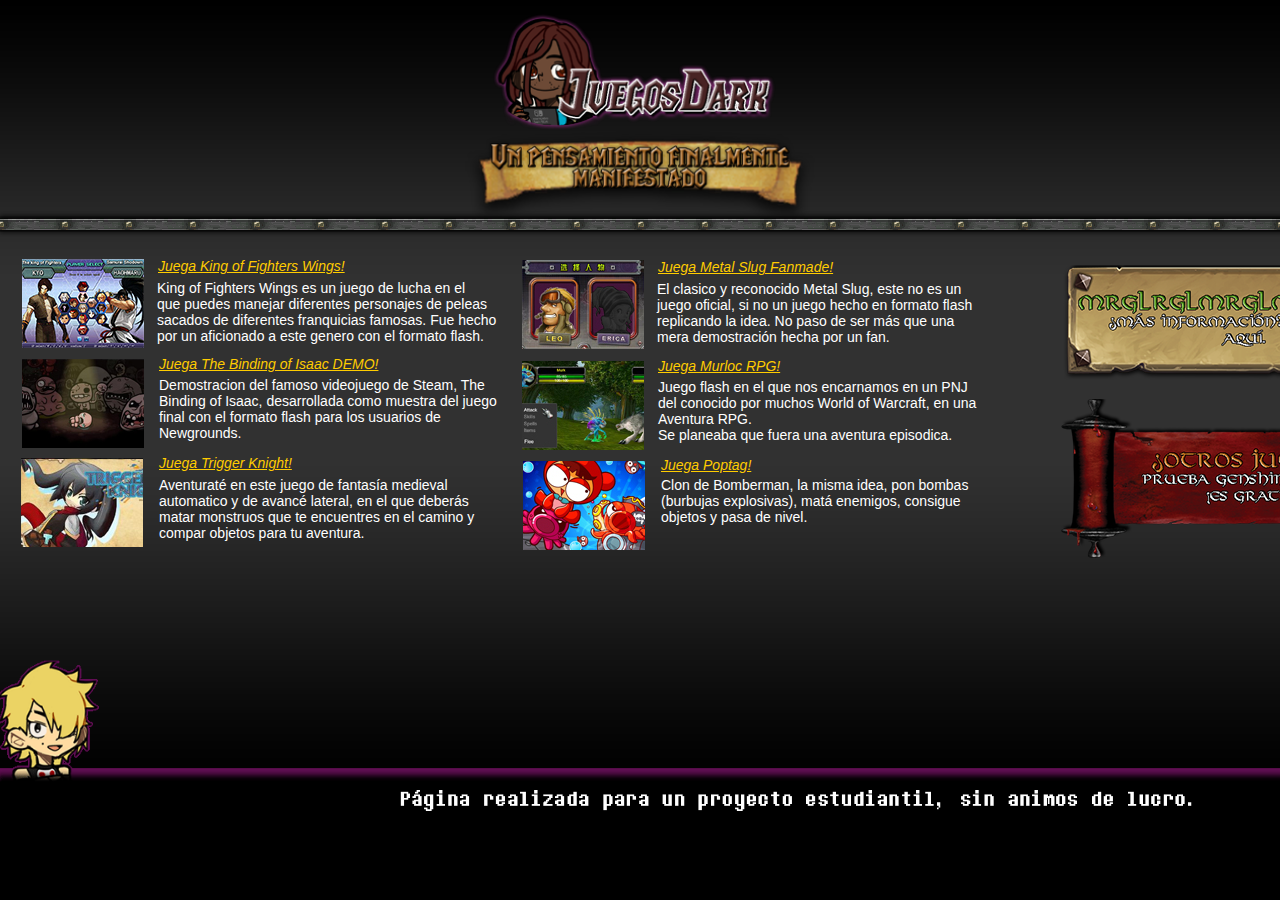
<file: index.html>
<!DOCTYPE html PUBLIC "-//W3C//DTD XHTML 1.0 Transitional//EN" "http://www.w3.org/TR/xhtml1/DTD/xhtml1-transitional.dtd">
<html xmlns="http://www.w3.org/1999/xhtml">
<head>
<link rel="stylesheet" href="1.css" />
<style type="text/css">
#apDiv1 {
	position: absolute;
	left: 22px;
	top: 259px;
	width: 126px;
	height: 93px;
	z-index: 1;
}
#apDiv2 {
	position: absolute;
	left: -2px;
	top: 658px;
	width: 768px;
	height: 118px;
	z-index: 2;
}
#apDiv3 {
	position: absolute;
	left: 158px;
	top: 258px;
	width: 238px;
	height: 17px;
	z-index: 3;
}
#apDiv4 {
	position: absolute;
	left: 157px;
	top: 280px;
	width: 352px;
	height: 67px;
	z-index: 4;
}
#apDiv3 a {
	font-family: Verdana, Geneva, sans-serif;
}
#apDiv3 a {
	font-family: Times New Roman, Times, serif;
}
#apDiv3 a {
	font-family: Arial, Helvetica, sans-serif;
}
a:link {
	color: #FC0;
}
#apDiv5 {
	position: absolute;
	left: 22px;
	top: 359px;
	width: 128px;
	height: 87px;
	z-index: 5;
}
#apDiv6 {
	position: absolute;
	left: 159px;
	top: 356px;
	width: 344px;
	height: 20px;
	z-index: 6;
}
#apDiv7 {
	position: absolute;
	left: 159px;
	top: 377px;
	width: 352px;
	height: 70px;
	z-index: 7;
}
#apDiv8 {
	position: absolute;
	left: 159px;
	top: 455px;
	width: 348px;
	height: 20px;
	z-index: 8;
}
#apDiv9 {
	position: absolute;
	left: 21px;
	top: 458px;
	width: 131px;
	height: 84px;
	z-index: 9;
}
#apDiv10 {
	position: absolute;
	left: 159px;
	top: 477px;
	width: 348px;
	height: 65px;
	z-index: 10;
}
body {
	background-repeat: no-repeat;
}
#apDiv11 {
	position: absolute;
	left: 522px;
	top: 260px;
	width: 125px;
	height: 92px;
	z-index: 11;
}
#apDiv12 {
	position: absolute;
	left: 658px;
	top: 259px;
	width: 183px;
	height: 22px;
	z-index: 12;
}
#apDiv13 {
	position: absolute;
	left: 657px;
	top: 281px;
	width: 333px;
	height: 61px;
	z-index: 13;
}
#apDiv14 {
	position: absolute;
	left: 522px;
	top: 361px;
	width: 123px;
	height: 90px;
	z-index: 14;
}
#apDiv15 {
	position: absolute;
	left: 658px;
	top: 358px;
	width: 139px;
	height: 18px;
	z-index: 15;
}
#apDiv16 {
	position: absolute;
	left: 658px;
	top: 379px;
	width: 335px;
	height: 71px;
	z-index: 16;
}
#apDiv17 {
	position: absolute;
	left: 523px;
	top: 461px;
	width: 125px;
	height: 93px;
	z-index: 17;
}
#apDiv18 {
	position: absolute;
	left: 661px;
	top: 457px;
	width: 110px;
	height: 20px;
	z-index: 18;
}
#apDiv19 {
	position: absolute;
	left: 661px;
	top: 477px;
	width: 354px;
	height: 65px;
	z-index: 19;
}
#apDiv20 {
	position: absolute;
	left: 1063px;
	top: 265px;
	width: 526px;
	height: 118px;
	z-index: 20;
}
#apDiv21 {
	position: absolute;
	left: 1061px;
	top: 399px;
	width: 528px;
	height: 119px;
	z-index: 21;
}
#apDiv22 {
	position: absolute;
	left: 0px;
	top: 211px;
	width: 1600px;
	height: 28px;
	z-index: 22;
}
</style>
<meta http-equiv="Content-Type" content="text/html; charset=utf-8" />
<title>Juegos Dark</title>
<script type="text/javascript">
function MM_preloadImages() { //v3.0
  var d=document; if(d.images){ if(!d.MM_p) d.MM_p=new Array();
    var i,j=d.MM_p.length,a=MM_preloadImages.arguments; for(i=0; i<a.length; i++)
    if (a[i].indexOf("#")!=0){ d.MM_p[j]=new Image; d.MM_p[j++].src=a[i];}}
}

function MM_swapImgRestore() { //v3.0
  var i,x,a=document.MM_sr; for(i=0;a&&i<a.length&&(x=a[i])&&x.oSrc;i++) x.src=x.oSrc;
}

function MM_findObj(n, d) { //v4.01
  var p,i,x;  if(!d) d=document; if((p=n.indexOf("?"))>0&&parent.frames.length) {
    d=parent.frames[n.substring(p+1)].document; n=n.substring(0,p);}
  if(!(x=d[n])&&d.all) x=d.all[n]; for (i=0;!x&&i<d.forms.length;i++) x=d.forms[i][n];
  for(i=0;!x&&d.layers&&i<d.layers.length;i++) x=MM_findObj(n,d.layers[i].document);
  if(!x && d.getElementById) x=d.getElementById(n); return x;
}

function MM_swapImage() { //v3.0
  var i,j=0,x,a=MM_swapImage.arguments; document.MM_sr=new Array; for(i=0;i<(a.length-2);i+=3)
   if ((x=MM_findObj(a[i]))!=null){document.MM_sr[j++]=x; if(!x.oSrc) x.oSrc=x.src; x.src=a[i+2];}
}
</script>
</head>


<nav>
</nav>
<section>
<body text="#FFFFFF" leftmargin="-3" topmargin="-2" marginwidth="0" marginheight="0" onload="MM_preloadImages('minikof2.jpg','miniisaac2.jpg','minitrigger2.jpg','minimetalslug2.jpg','minimurloc2.jpg','minipoptag2.jpg')">
<div id="apDiv1"><a href="kof.html"><img src="minikof.jpg" name="img1" id="img1" onmouseover="MM_swapImage('img1','','minikof2.jpg',1)" onmouseout="MM_swapImgRestore()" /></a></div>
<div id="apDiv2"><img src="footer.gif" width="1601" height="160"/></div>
<div id="apDiv4">
  King of Fighters Wings es un juego de lucha en el<br />
  que puedes manejar diferentes personajes de peleas<br />
  sacados de diferentes franquicias famosas. Fue hecho<br />
  por un aficionado a este genero con el formato flash.
</div>
<div id="apDiv3"><a href="kof.html"><em>Juega King of Fighters Wings!</em></a></div>
<div id="apDiv5"><a href="isaac.html"><img src="miniisaac.jpg" name="img2" width="122" height="89" id="img2" onmouseover="MM_swapImage('img2','','miniisaac2.jpg',1)" onmouseout="MM_swapImgRestore()" /></a></div>
<div id="apDiv6"><a href="isaac.html"><em>Juega The Binding of Isaac DEMO!</em></a></div>
<div id="apDiv7">Demostracion del famoso videojuego de Steam, The<br />
Binding of Isaac, desarrollada como muestra del juego<br />
final con el formato flash para los usuarios de<br>
Newgrounds.</div>
<div id="apDiv8"><a href="triggerknight.html"><em>Juega Trigger Knight!</em></a></div>
<div id="apDiv9"><a href="triggerknight.html"><img src="minitrigger.jpg" name="img3" width="122" height="89" id="img3" onmouseover="MM_swapImage('img3','','minitrigger2.jpg',1)" onmouseout="MM_swapImgRestore()" /></a></div>
<div id="apDiv10">Aventuraté en este juego de fantasía medieval<br />
automatico y de avancé lateral, en el que deberás<br />
matar monstruos que te encuentres en el camino y<br />
compar objetos para tu aventura.</div>
<div id="apDiv11"><a href="metalslug.html"><img src="minimetalslug.jpg" name="img4" width="122" height="89" id="img4" onmouseover="MM_swapImage('img4','','minimetalslug2.jpg',1)" onmouseout="MM_swapImgRestore()" /></a></div>
<div id="apDiv12"><a href="metalslug.html"><em>Juega Metal Slug Fanmade!</em></a></div>
<div id="apDiv13">El clasico y reconocido Metal Slug, este no es un<br />
juego oficial, si no un juego hecho en formato flash<br />
replicando la idea. No paso de ser más que una mera
demostración hecha por un fan.</div>
<div id="apDiv14"><a href="murloc.html"><img src="minimurloc.jpg" name="img5" width="122" height="89" id="img5" onmouseover="MM_swapImage('img5','','minimurloc2.jpg',1)" onmouseout="MM_swapImgRestore()" /></a></div>
<div id="apDiv15"><a href="murloc.html"><em>Juega Murloc RPG!</em></a></div>
<div id="apDiv16">Juego flash en el que nos encarnamos en un PNJ<br />
del conocido por muchos World of Warcraft, en una<br />
Aventura RPG.<br />
Se planeaba que fuera una aventura episodica.<br /></div>
<div id="apDiv17"><a href="poptag.html"><img src="minipoptag.jpg" name="img6" width="122" height="89" id="img6" onmouseover="MM_swapImage('img6','','minipoptag2.jpg',1)" onmouseout="MM_swapImgRestore()" /></a></div>
<div id="apDiv18"><a href="poptag.html"><em>Juega Poptag!</em></a></div>
<div id="apDiv19">Clon de Bomberman, la misma idea, pon bombas<br />
(burbujas explosivas), matá enemigos, consigue<br />
objetos y pasa de nivel.</div>
<div id="apDiv20"><a href="masinfo.html"><img src="masinfo.png" width="466" height="115" /></a></div>
<div id="apDiv21"><a href="https://genshin.mihoyo.com/"><img src="genshin.png" width="472" height="160" /></a></div>
<div id="apDiv22"><img src="juegosdarknav.png" /></div>
<div align="center">


  <p><img src="juegosdarklogo.png" width="350" height="212" /></p>
  <p>&nbsp;</p>
</div></section>
<footer>
</footer>
</body>
</html>
</file>
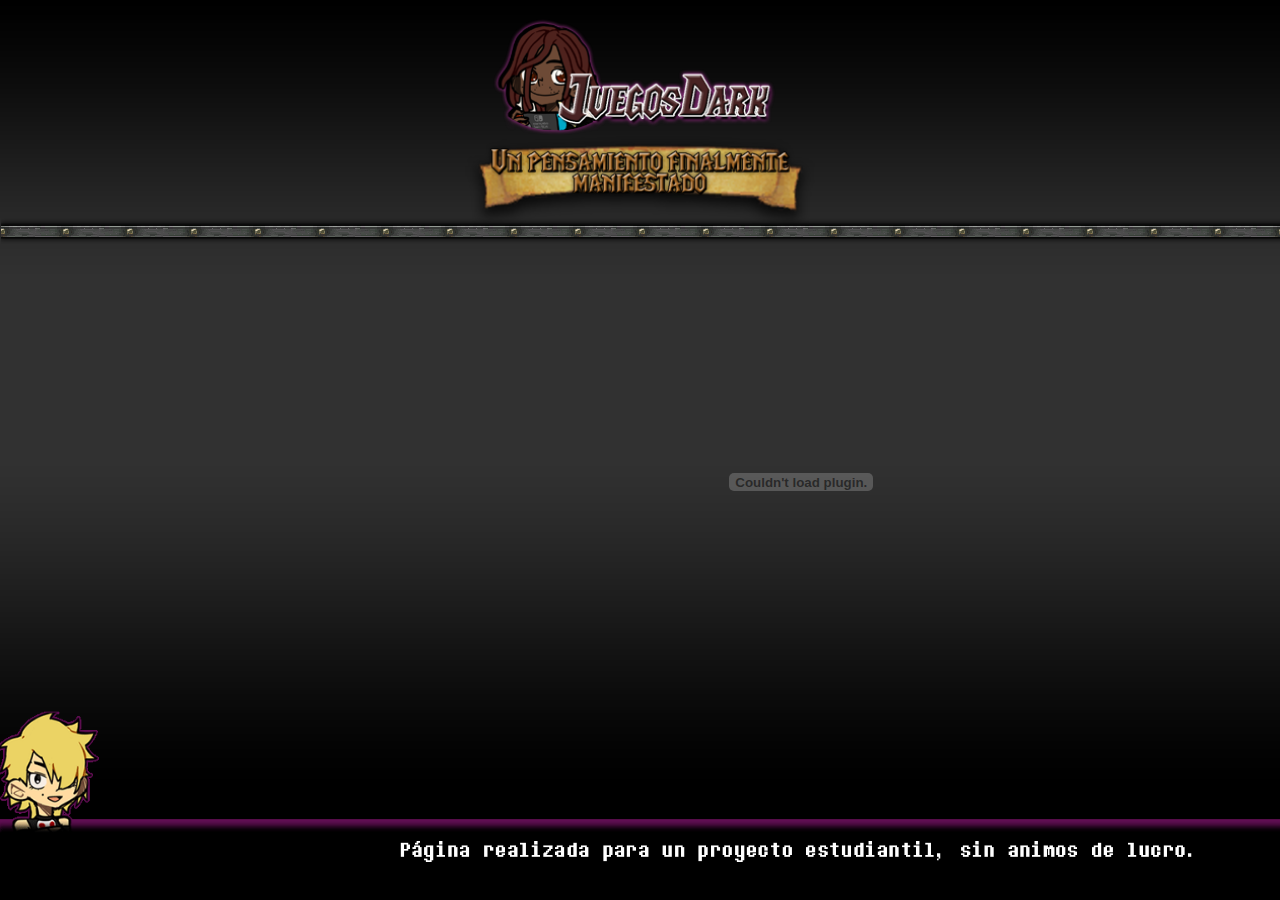
<file: isaac.html>
<!DOCTYPE html PUBLIC "-//W3C//DTD XHTML 1.0 Transitional//EN" "http://www.w3.org/TR/xhtml1/DTD/xhtml1-transitional.dtd">
<html xmlns="http://www.w3.org/1999/xhtml">
<head>
<link rel="stylesheet" href="1.css">
<style type="text/css">
#apDiv1 {
	position: absolute;
	left: -2px;
	top: 709px;
	width: 768px;
	height: 118px;
	z-index: 2;
}
#apDiv22 {
	position: absolute;
	left: 1px;
	top: 218px;
	width: 1600px;
	height: 28px;
	z-index: 22;
}
</style>
<meta http-equiv="Content-Type" content="text/html; charset=utf-8" />
<title>Juegos Dark</title>
</head>

<body text="#FFFFFF" leftmargin="-3" topmargin="-2" marginwidth="0" marginheight="0">
<div id="apDiv1"><img src="footer.gif" width="1601" height="160"/></div>
<div align="center">
  <h1><img src="juegosdarklogo.png" width="350" height="212" /></h1>
</div>
<nav>
</nav>
<section>
<div id="flashobj" style="width: 512px; height: 465px; ">
  <object classid="clsid:d27cdb6e-ae6d-11cf-96b8-444553540000" codebase="http://download.macromedia.com/pub/shockwave/cabs/flash/swflash.cab#version=10,0,0,0" type="application/x-shockwave-flash" width="313%" height="100%" align="middle" id="flashobj_mc">
    <param name="wmode" value="direct" />
    <param name="movie" value="isaac.swf" />
    <param name="quality" value="high" />
    <embed src="isaac.swf" width="313%" type="application/x-shockwave-flash" height="100%" wmode="direct" name="flashobj_mc" quality="high" pluginspage="http://www.adobe.com/go/getflashplayer" align="middle"></embed>
  </object>
  </div>
  <div id="apDiv22"><img src="juegosdarknav.png" /></div>
</section>
  <footer></footer>
</body>
</html>
</file>
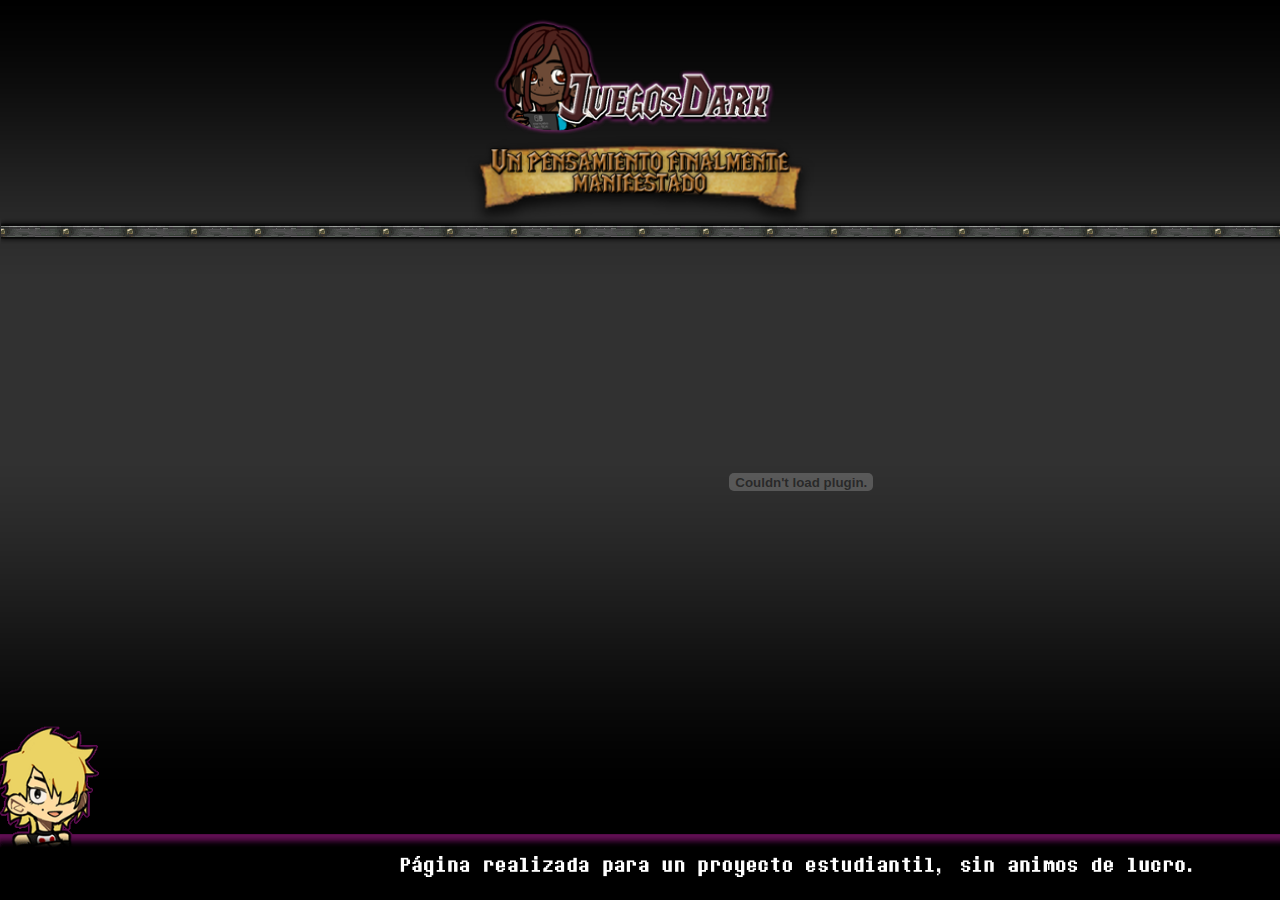
<file: kof.html>
<!DOCTYPE html PUBLIC "-//W3C//DTD XHTML 1.0 Transitional//EN" "http://www.w3.org/TR/xhtml1/DTD/xhtml1-transitional.dtd">
<html xmlns="http://www.w3.org/1999/xhtml">
<head>
<link rel="stylesheet" href="1.css">
<style type="text/css">
#apDiv1 {
	position: absolute;
	left: -2px;
	top: 724px;
	width: 768px;
	height: 118px;
	z-index: 2;
}
#apDiv22 {
	position: absolute;
	left: 1px;
	top: 218px;
	width: 1600px;
	height: 28px;
	z-index: 22;
}
</style>
<meta http-equiv="Content-Type" content="text/html; charset=utf-8" />
<title>Juegos Dark</title>
</head>

<body text="#FFFFFF" leftmargin="-3" topmargin="-2" marginwidth="0" marginheight="0">
<div id="apDiv1"><img src="footer.gif" width="1601" height="160"/></div>
<div align="center">
  <h1><img src="juegosdarklogo.png" width="350" height="212" /></h1>
</div>
<nav>
</nav>
<section>
<div id="flashobj" style="width: 512px; height: 465px; ">
  <object classid="clsid:d27cdb6e-ae6d-11cf-96b8-444553540000" codebase="http://download.macromedia.com/pub/shockwave/cabs/flash/swflash.cab#version=10,0,0,0" type="application/x-shockwave-flash" width="313%" height="100%" align="middle" id="flashobj_mc">
    <param name="wmode" value="direct" />
    <param name="movie" value="kof.swf" />
    <param name="quality" value="high" />
    <embed src="kof.swf" width="313%" type="application/x-shockwave-flash" height="100%" wmode="direct" name="flashobj_mc" quality="high" pluginspage="http://www.adobe.com/go/getflashplayer" align="middle"></embed>
  </object>
  </div>
  <div id="apDiv22"><img src="juegosdarknav.png" /></div>
</section>
  <footer></footer>
</body>
</html>
</file>
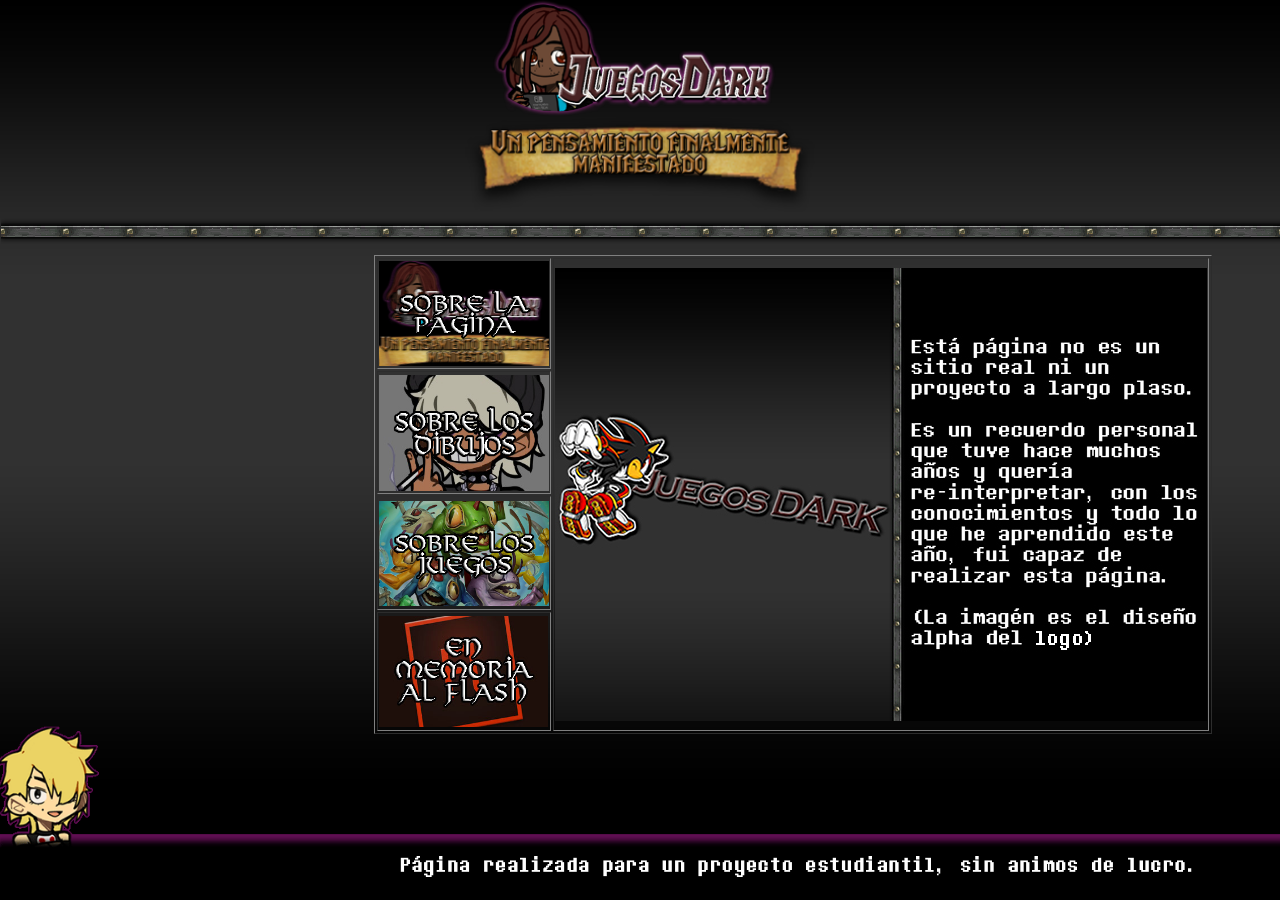
<file: masinfo.html>
<!DOCTYPE html PUBLIC "-//W3C//DTD XHTML 1.0 Transitional//EN" "http://www.w3.org/TR/xhtml1/DTD/xhtml1-transitional.dtd">
<html xmlns="http://www.w3.org/1999/xhtml">
<head>
<link rel="stylesheet" href="1.css">
<style type="text/css">
#apDiv1 {
	position: absolute;
	left: -2px;
	top: 724px;
	width: 768px;
	height: 118px;
	z-index: 2;
}
#apDiv22 {
	position: absolute;
	left: 1px;
	top: 218px;
	width: 1600px;
	height: 28px;
	z-index: 22;
}
#apDiv2 {
	position: absolute;
	left: 374px;
	top: 255px;
	width: 808px;
	height: 466px;
	z-index: 23;
}
</style>
<meta http-equiv="Content-Type" content="text/html; charset=utf-8" />
<title>Juegos Dark</title>
<script type="text/javascript">
function MM_preloadImages() { //v3.0
  var d=document; if(d.images){ if(!d.MM_p) d.MM_p=new Array();
    var i,j=d.MM_p.length,a=MM_preloadImages.arguments; for(i=0; i<a.length; i++)
    if (a[i].indexOf("#")!=0){ d.MM_p[j]=new Image; d.MM_p[j++].src=a[i];}}
}

function MM_swapImgRestore() { //v3.0
  var i,x,a=document.MM_sr; for(i=0;a&&i<a.length&&(x=a[i])&&x.oSrc;i++) x.src=x.oSrc;
}

function MM_findObj(n, d) { //v4.01
  var p,i,x;  if(!d) d=document; if((p=n.indexOf("?"))>0&&parent.frames.length) {
    d=parent.frames[n.substring(p+1)].document; n=n.substring(0,p);}
  if(!(x=d[n])&&d.all) x=d.all[n]; for (i=0;!x&&i<d.forms.length;i++) x=d.forms[i][n];
  for(i=0;!x&&d.layers&&i<d.layers.length;i++) x=MM_findObj(n,d.layers[i].document);
  if(!x && d.getElementById) x=d.getElementById(n); return x;
}

function MM_swapImage() { //v3.0
  var i,j=0,x,a=MM_swapImage.arguments; document.MM_sr=new Array; for(i=0;i<(a.length-2);i+=3)
   if ((x=MM_findObj(a[i]))!=null){document.MM_sr[j++]=x; if(!x.oSrc) x.oSrc=x.src; x.src=a[i+2];}
}
</script>
</head>

<body text="#FFFFFF" leftmargin="-3" topmargin="-2" marginwidth="0" marginheight="0" onload="MM_preloadImages('juegosdark.jpg','darky.jpg','juegos.jpg','adobe.jpg')">
<div id="apDiv1"><img src="footer.gif" width="1601" height="160"/></div>
<div id="apDiv2">
  <table width="805" border="1">
    <tr>
      <td width="174" height="107"><img src="sobrejuegosdark.jpg" name="img1" width="170" height="105" id="img1" onmouseover="MM_swapImage('contenedor','','juegosdark.jpg',1)" onmouseout="MM_swapImgRestore()" /></td>
      <td width="615" rowspan="4"><img src="juegosdark.jpg" name="contenedor" width="652" height="453" id="contenedor" /></td>
    </tr>
    <tr>
      <td height="119"><img src="sobredarky.jpg" name="img2" width="170" height="116" id="img2" onmouseover="MM_swapImage('contenedor','','darky.jpg',1)" onmouseout="MM_swapImgRestore()" /></td>
    </tr>
    <tr>
      <td height="110"><img src="sobrejuegos.jpg" name="img3" width="170" height="105" id="img3" onmouseover="MM_swapImage('contenedor','','juegos.jpg',1)" onmouseout="MM_swapImgRestore()" /></td>
    </tr>
    <tr>
      <td height="115"><img src="sobreflash.jpg" name="img4" width="169" height="111" id="img4" onmouseover="MM_swapImage('contenedor','','adobe.jpg',1)" onmouseout="MM_swapImgRestore()" /></td>
    </tr>
  </table>
</div>
<div align="center">
  <img src="juegosdarklogo.png" width="350" height="212" />
</div>
<nav>
</nav>
<section>

  <div id="apDiv22"><img src="juegosdarknav.png" /></div>
</section>
  <footer></footer>
</body>
</html>
</file>
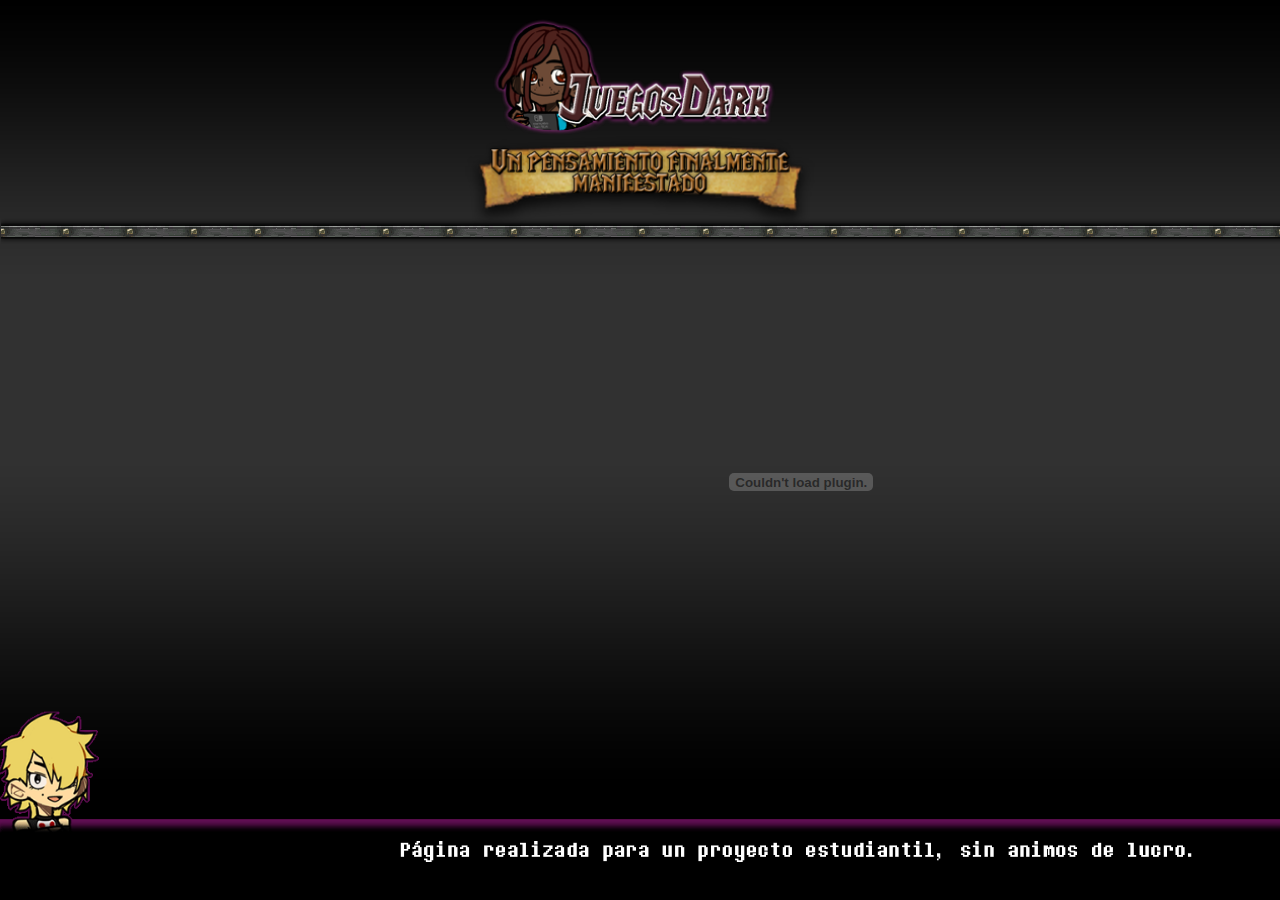
<file: metalslug.html>
<!DOCTYPE html PUBLIC "-//W3C//DTD XHTML 1.0 Transitional//EN" "http://www.w3.org/TR/xhtml1/DTD/xhtml1-transitional.dtd">
<html xmlns="http://www.w3.org/1999/xhtml">
<head>
<link rel="stylesheet" href="1.css">
<style type="text/css">
#apDiv1 {
	position: absolute;
	left: -2px;
	top: 709px;
	width: 768px;
	height: 118px;
	z-index: 2;
}
#apDiv22 {
	position: absolute;
	left: 1px;
	top: 218px;
	width: 1600px;
	height: 28px;
	z-index: 22;
}
</style>
<meta http-equiv="Content-Type" content="text/html; charset=utf-8" />
<title>Juegos Dark</title>
</head>

<body text="#FFFFFF" leftmargin="-3" topmargin="-2" marginwidth="0" marginheight="0">
<div id="apDiv1"><img src="footer.gif" width="1601" height="160"/></div>
<div align="center">
  <h1><img src="juegosdarklogo.png" width="350" height="212" /></h1>
</div>
<nav>
</nav>
<section>
<div id="flashobj" style="width: 512px; height: 465px; ">
  <object classid="clsid:d27cdb6e-ae6d-11cf-96b8-444553540000" codebase="http://download.macromedia.com/pub/shockwave/cabs/flash/swflash.cab#version=10,0,0,0" type="application/x-shockwave-flash" width="313%" height="100%" align="middle" id="flashobj_mc">
    <param name="wmode" value="direct" />
    <param name="movie" value="metalslug.swf" />
    <param name="quality" value="high" />
    <embed src="metalslug.swf" width="313%" type="application/x-shockwave-flash" height="100%" wmode="direct" name="flashobj_mc" quality="high" pluginspage="http://www.adobe.com/go/getflashplayer" align="middle"></embed>
  </object>
  </div>
  <div id="apDiv22"><img src="juegosdarknav.png" /></div>
  
</section>
  <footer></footer>
</body>
</html>
</file>
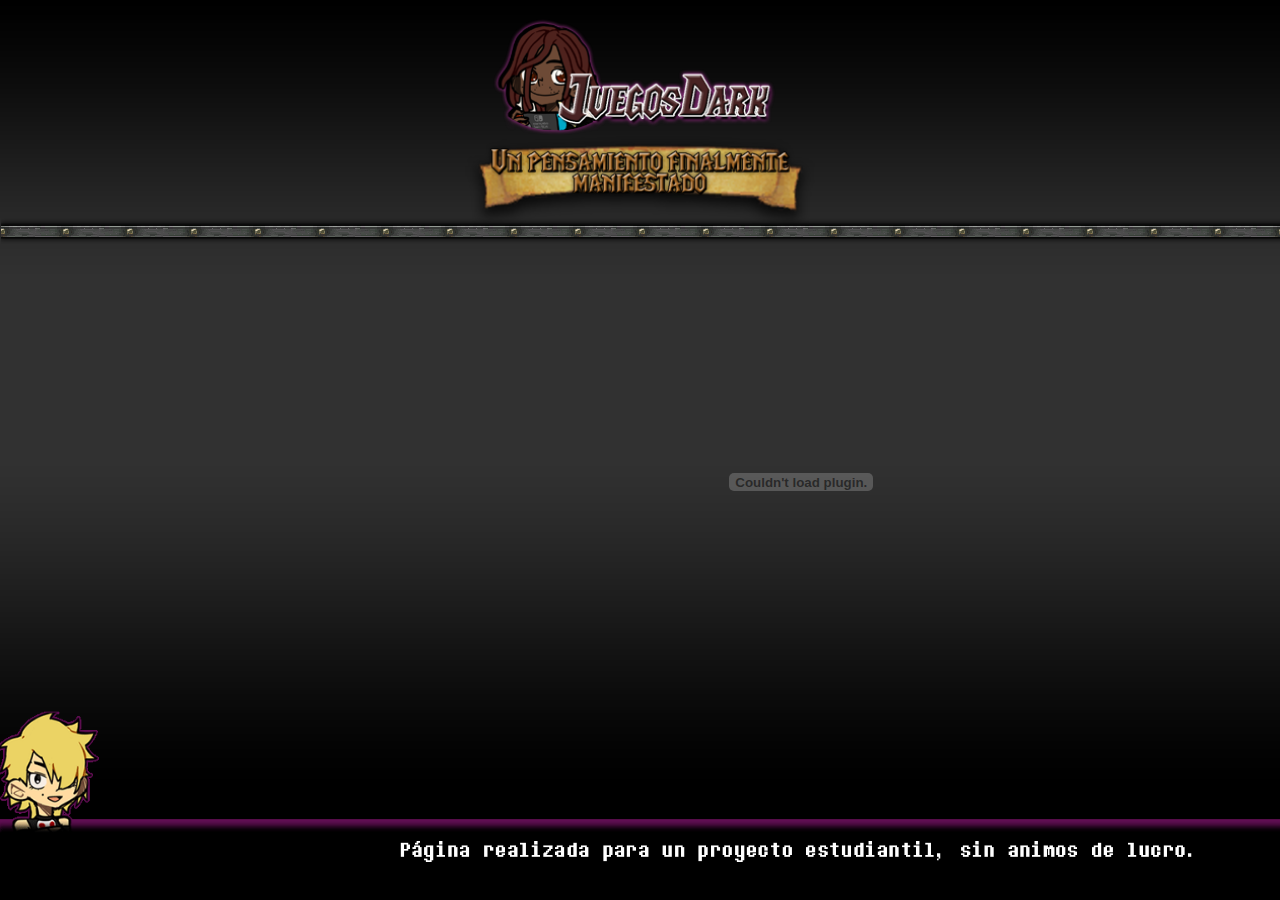
<file: murloc.html>
<!DOCTYPE html PUBLIC "-//W3C//DTD XHTML 1.0 Transitional//EN" "http://www.w3.org/TR/xhtml1/DTD/xhtml1-transitional.dtd">
<html xmlns="http://www.w3.org/1999/xhtml">
<head>
<link rel="stylesheet" href="1.css">
<style type="text/css">
#apDiv1 {
	position: absolute;
	left: -2px;
	top: 709px;
	width: 768px;
	height: 118px;
	z-index: 2;
}
#apDiv22 {
	position: absolute;
	left: 1px;
	top: 218px;
	width: 1600px;
	height: 28px;
	z-index: 22;
}
</style>
<meta http-equiv="Content-Type" content="text/html; charset=utf-8" />
<title>Juegos Dark</title>
</head>

<body text="#FFFFFF" leftmargin="-3" topmargin="-2" marginwidth="0" marginheight="0">
<div id="apDiv1"><img src="footer.gif" width="1601" height="160"/></div>
<div align="center">
  <h1><img src="juegosdarklogo.png" width="350" height="212" /></h1>
</div>
<nav>
</nav>
<section>
<div id="flashobj" style="width: 512px; height: 465px; ">
  <object classid="clsid:d27cdb6e-ae6d-11cf-96b8-444553540000" codebase="http://download.macromedia.com/pub/shockwave/cabs/flash/swflash.cab#version=10,0,0,0" type="application/x-shockwave-flash" width="313%" height="100%" align="middle" id="flashobj_mc">
    <param name="wmode" value="direct" />
    <param name="movie" value="murloc.swf" />
    <param name="quality" value="high" />
    <embed src="murloc.swf" width="313%" type="application/x-shockwave-flash" height="100%" wmode="direct" name="flashobj_mc" quality="high" pluginspage="http://www.adobe.com/go/getflashplayer" align="middle"></embed>
  </object>
  </div>
  <div id="apDiv22"><img src="juegosdarknav.png" /></div>
</section>
  <footer></footer>
</body>
</html>
</file>
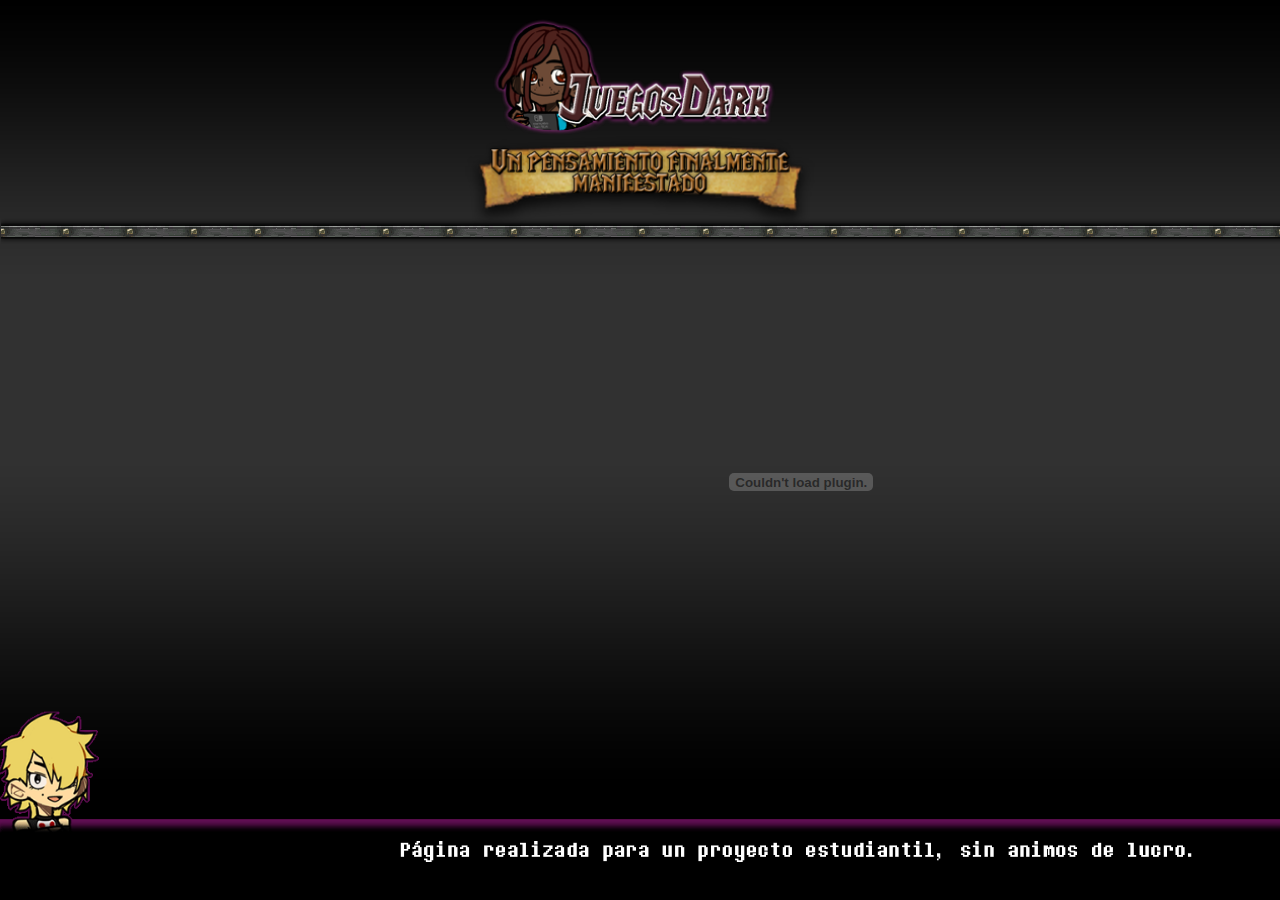
<file: poptag.html>
<!DOCTYPE html PUBLIC "-//W3C//DTD XHTML 1.0 Transitional//EN" "http://www.w3.org/TR/xhtml1/DTD/xhtml1-transitional.dtd">
<html xmlns="http://www.w3.org/1999/xhtml">
<head>
<link rel="stylesheet" href="1.css">
<style type="text/css">
#apDiv1 {
	position: absolute;
	left: -2px;
	top: 709px;
	width: 768px;
	height: 118px;
	z-index: 2;
}
#apDiv22 {
	position: absolute;
	left: 1px;
	top: 218px;
	width: 1600px;
	height: 28px;
	z-index: 22;
}
</style>
<meta http-equiv="Content-Type" content="text/html; charset=utf-8" />
<title>Juegos Dark</title>
</head>

<body text="#FFFFFF" leftmargin="-3" topmargin="-2" marginwidth="0" marginheight="0">
<div id="apDiv1"><img src="footer.gif" width="1601" height="160"/></div>
<div align="center">
  <h1><img src="juegosdarklogo.png" width="350" height="212" /></h1>
</div>
<nav>
</nav>
<section>
<div id="flashobj" style="width: 512px; height: 465px; ">
  <object classid="clsid:d27cdb6e-ae6d-11cf-96b8-444553540000" codebase="http://download.macromedia.com/pub/shockwave/cabs/flash/swflash.cab#version=10,0,0,0" type="application/x-shockwave-flash" width="313%" height="100%" align="middle" id="flashobj_mc">
    <param name="wmode" value="direct" />
    <param name="movie" value="poptag.swf" />
    <param name="quality" value="high" />
    <embed src="poptag.swf" width="313%" type="application/x-shockwave-flash" height="100%" wmode="direct" name="flashobj_mc" quality="high" pluginspage="http://www.adobe.com/go/getflashplayer" align="middle"></embed>
  </object>
  </div>
  <div id="apDiv22"><img src="juegosdarknav.png" /></div>
</section>
  <footer></footer>
</body>
</html>
</file>
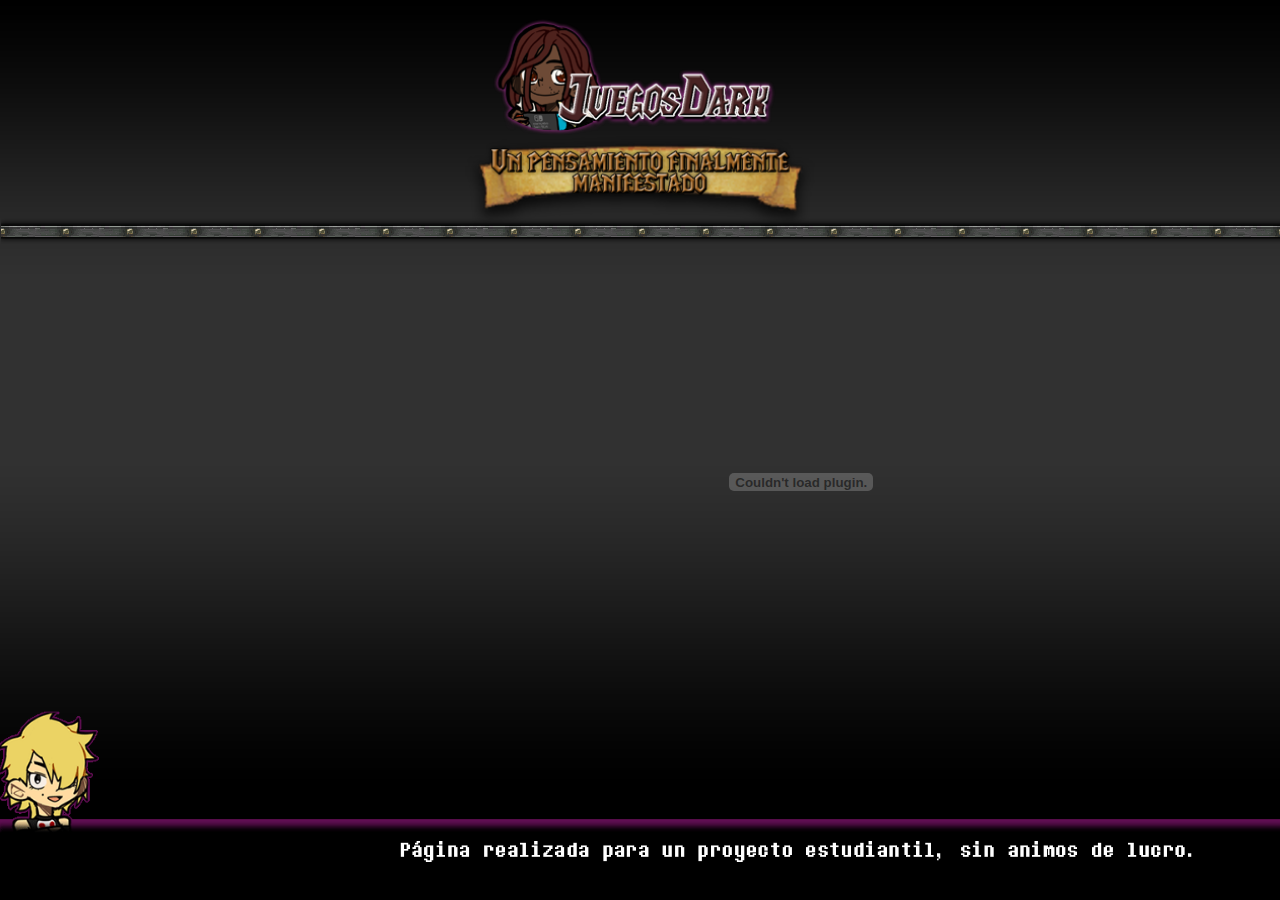
<file: triggerknight.html>
<!DOCTYPE html PUBLIC "-//W3C//DTD XHTML 1.0 Transitional//EN" "http://www.w3.org/TR/xhtml1/DTD/xhtml1-transitional.dtd">
<html xmlns="http://www.w3.org/1999/xhtml">
<head>
<link rel="stylesheet" href="1.css">
<style type="text/css">
#apDiv1 {
	position: absolute;
	left: -2px;
	top: 709px;
	width: 768px;
	height: 118px;
	z-index: 2;
}
#apDiv22 {
	position: absolute;
	left: 1px;
	top: 218px;
	width: 1600px;
	height: 28px;
	z-index: 22;
}
</style>
<meta http-equiv="Content-Type" content="text/html; charset=utf-8" />
<title>Juegos Dark</title>
</head>

<body text="#FFFFFF" leftmargin="-3" topmargin="-2" marginwidth="0" marginheight="0">
<div id="apDiv1"><img src="footer.gif" width="1601" height="160"/></div>
<div align="center">
  <h1><img src="juegosdarklogo.png" width="350" height="212" /></h1>
</div>
<nav>
</nav>
<section>
<div id="flashobj" style="width: 512px; height: 465px; ">
  <object classid="clsid:d27cdb6e-ae6d-11cf-96b8-444553540000" codebase="http://download.macromedia.com/pub/shockwave/cabs/flash/swflash.cab#version=10,0,0,0" type="application/x-shockwave-flash" width="313%" height="100%" align="middle" id="flashobj_mc">
    <param name="wmode" value="direct" />
    <param name="movie" value="triggerknight.swf" />
    <param name="quality" value="high" />
    <embed src="triggerknight.swf" width="313%" type="application/x-shockwave-flash" height="100%" wmode="direct" name="flashobj_mc" quality="high" pluginspage="http://www.adobe.com/go/getflashplayer" align="middle"></embed>
  </object>
  </div>
  <div id="apDiv22"><img src="juegosdarknav.png" /></div>
</section>
  <footer></footer>
</body>
</html>
</file>
<file: 1.css>
body{background:url("fondo.jpg");color:white;font-size:14px;font-family:Arial, Helvetica, sans-serif}
</file>
